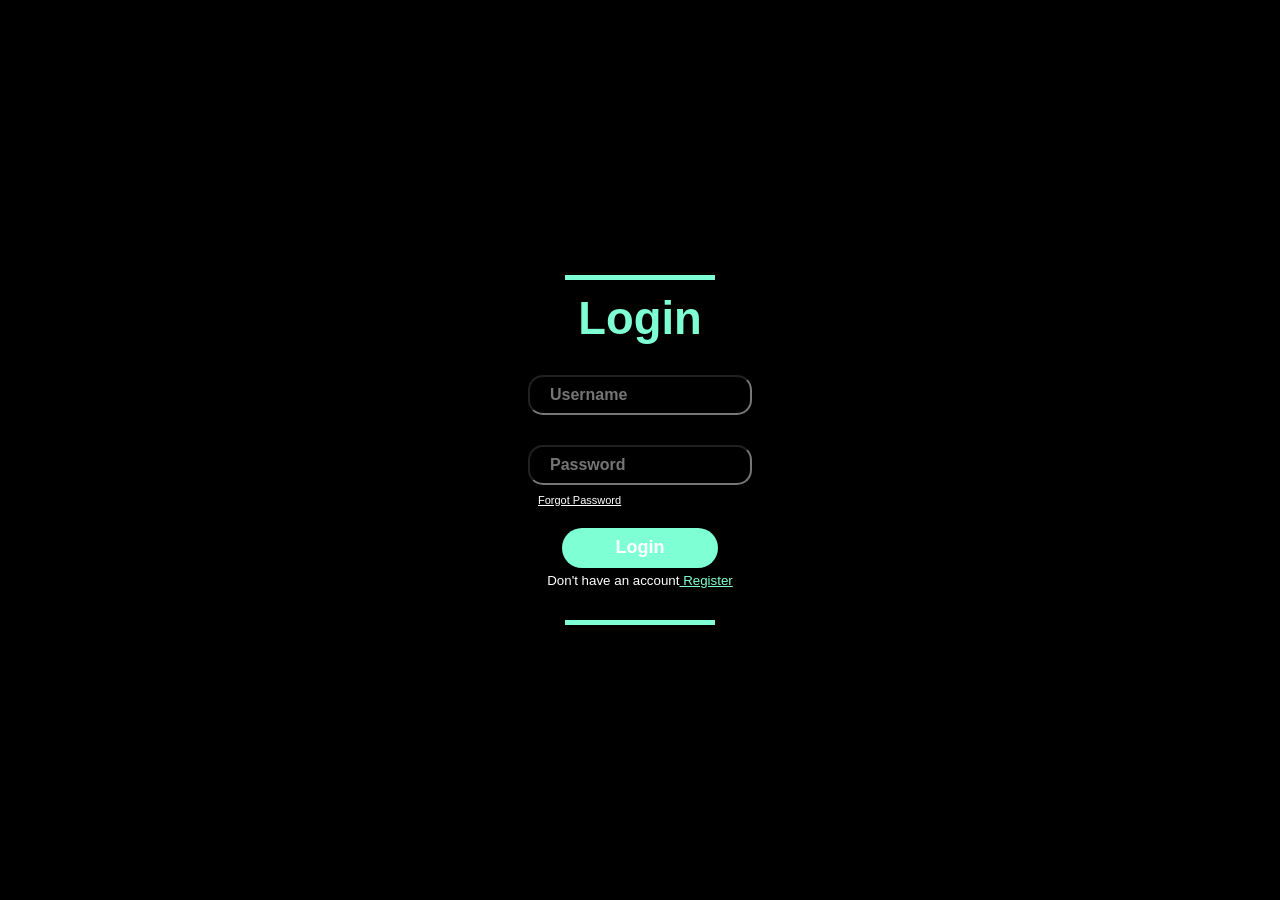
<file: index.html>
<!DOCTYPE html>
<html>

<head>
  <title>Login Form</title>
  <link rel="stylesheet" href="Styles/login.css">
</head>

<body>

  <div class="container">
    <div class="box">
      <h2>Login</h2>
      <div class="form">
        <form>
          <div class="input-type">
            <input type="text" placeholder="Username" class="a" required>
          </div>

          <div class="input-type">
            <input type="password" placeholder="Password" class="b" required>
          </div>

          <div class="link">
            <a href="https://youtu.be/xvFZjo5PgG0?si=CHL279S-hTVchtDK" class="c">Forgot Password</a>
          </div>

          <div class="submit">
            <input type="submit" value="Login" class="d">
          </div>
          <div class="register">
            Don't have an account<a href="register.com" class="e"> Register</a>
          </div>

        </form>
      </div>
    </div>
  </div>

</body>


</html>
</file>
<file: Styles/login.css>
* {
  margin: 0%;
  padding: 0%;
  box-sizing: border-box;
  font-family: Arial;
}

body {

  height: 100vh;
  display: flex;
  align-items: center;
  justify-content: center;
  background-color: black;
}

.container {
  background-color: black;
  height: 350px;
  width: 300px;
  display: flex;
  justify-content: center;
  align-items: center;
  border-radius: 20px;
  position: relative;
  overflow: hidden;
  transition: 0.5s;
}

.box {
  z-index: 2;
}

.container::before {
  content: "";
  position: absolute;
  height: 150%;
  width: 150px;
  background: aquamarine;
  animation: spin 3s infinite linear;
}

@keyframes spin {
  from {
    transform: rotate(0deg);
  }

  to {
    transform: rotate(360deg);
  }
}

.container::after {
  content: "";
  position: absolute;
  background: black;
  inset: 5px;
  border-radius: 20px;
}


h2 {
  font-size: 1.2cm;
  text-align: center;
  color: aquamarine;
}

.a {
  margin: 30px 0;
  padding-left: 20px;
  font-size: medium;
  height: 40px;
  background: transparent;
  border-radius: 15px;
  outline: none;
  color: aquamarine;
  transition: .5s;
}

.b {
  font-size: medium;
  padding-left: 20px;
  margin-bottom: 5px;
  height: 40px;
  background: transparent;
  border-radius: 15px;
  outline: none;
  color: aquamarine;
  transition: .5s;
}

.a::placeholder {
  font-weight: bolder;
}

.b::placeholder {
  font-weight: bolder;
}

.c {
  margin-left: 10px;
  color: white;
  font-size: 11px;
}

.d {
  width: 70%;
  margin-left: 15%;
  margin-top: 20px;
  height: 40px;
  border-radius: 20px;
  border: none;
  outline: none;
  cursor: pointer;
  font-size: large;
  background-color: aquamarine;
  color: white;
  font-weight: bold;
}

.register {
  font-size: smaller;
  color: white;
  margin-top: 5px;
  margin-bottom: 20px;
  text-align: center;
}

.e {
  color: aquamarine;
}

.a:hover {
  border: 2px solid aquamarine;
  box-shadow: 0 0 10px aquamarine, inset 0 0 10px aquamarine;
}

.b:hover {
  border: 2px solid aquamarine;
  box-shadow: 0 0 10px aquamarine, inset 0 0 10px aquamarine;
}

.c:hover {
  color: aquamarine;
}

.d:hover {
  background-color: aquamarine;
  color: rgb(255, 255, 255);
  font-weight: 200;
}
</file>
